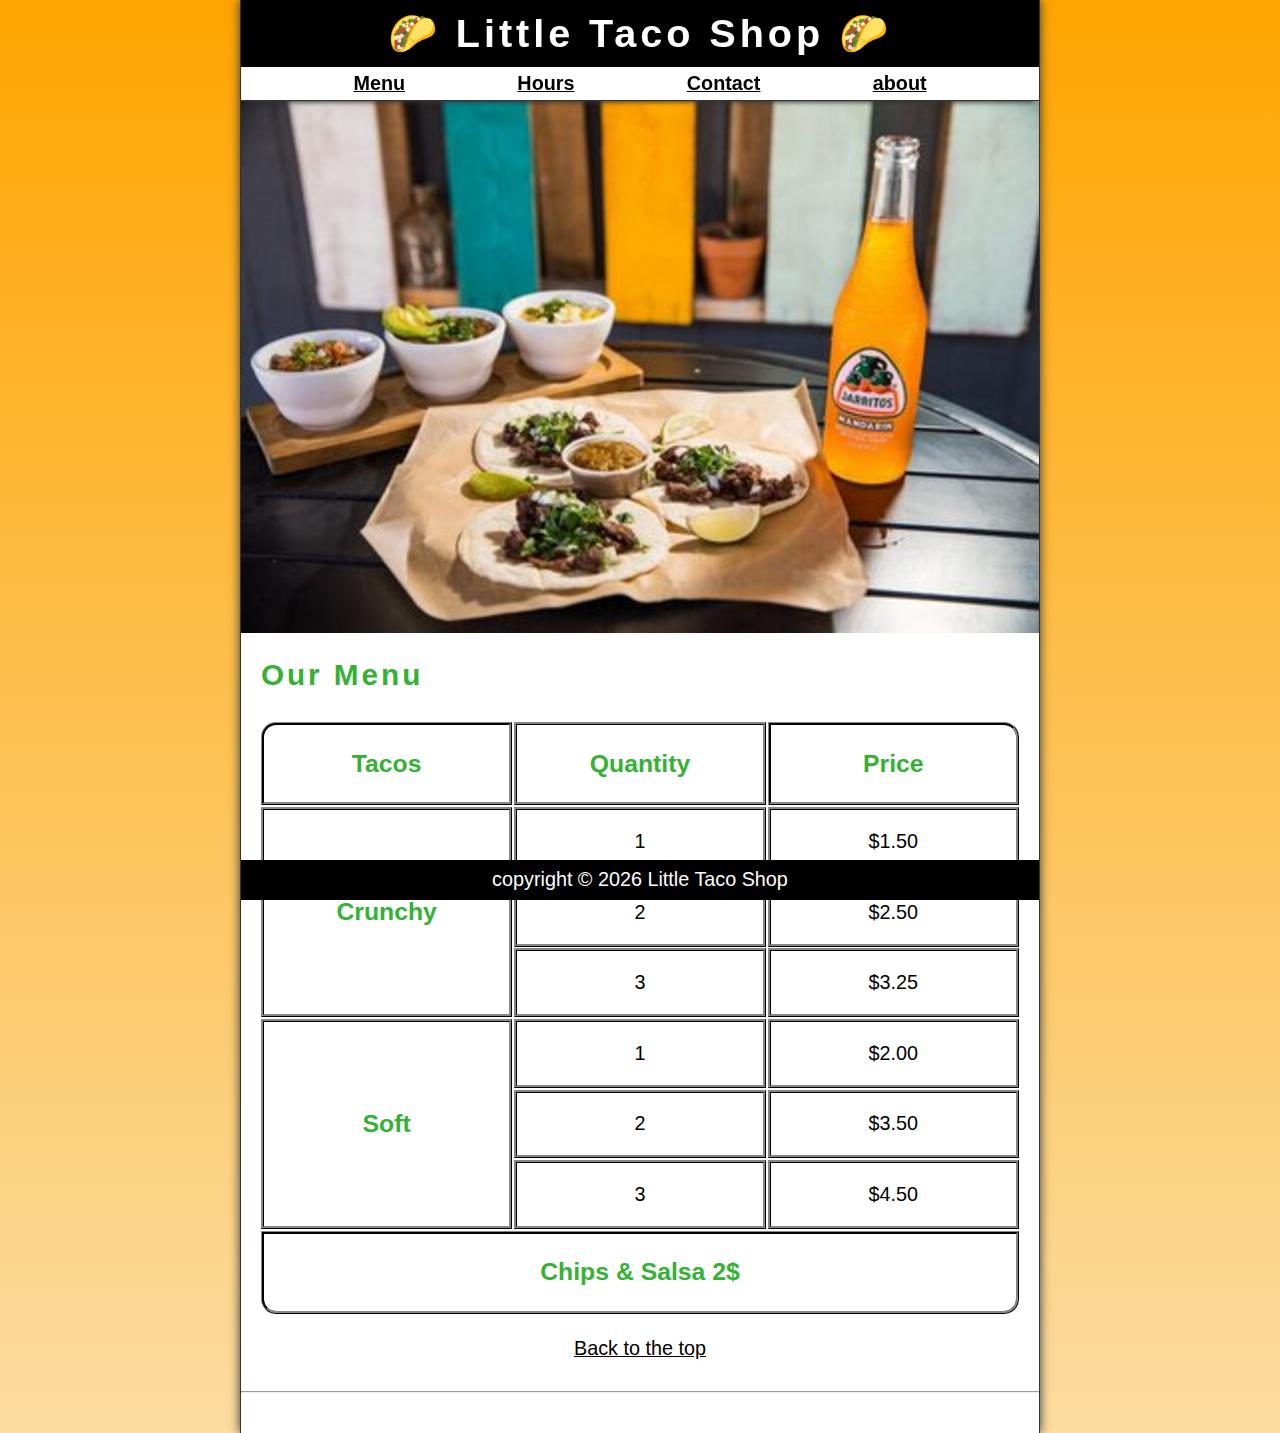
<file: index.html>
<!DOCTYPE html>
<html lang="en">

<head>
    <meta charset="UTF-8">
    <meta name="viewport" content="width=device-width, initial-scale=1.0">
    <meta name="author"  content="Maoui Nayrouz">
    <meta name="description" content="Contact information for the official website for The Little Taco Shop">
    <title>The Little Taco Shop</title>
    <link rel="icon" href="/images/favicon.ico" type="image/x-icon">
    <link rel="stylesheet"  href="/CSS/style.css">
    <script src="js/main.js" defer></script>
    
</head>

<body>
    <header class="header">
        <h1 class="header__h1">Little Taco Shop</h1>
        <nav class="header__nav">
            <ul class="header__ul">
                <li>
                    <a href="#menu">Menu</a>
                </li>
                <li>
                    <a href="html/hours.html">Hours</a>
                </li>
                <li>
                    <a href="html/contact us.html">Contact</a>
                </li>
                <li>
                    <a href="html/About.html">about</a>
                </li>
            </ul>
        </nav>
    </header>

    <section class="hero">
        <h2 class="hero__h2">bienvenidios!</h2>
        <figure> 
            <img src="images/tacos and a drink.png" alt="Tacos and a Drink"  title="We love tacos!" width="999"  height="667">
            <figcation class="offscreen"> 
                Tacos and a Drink
            </figcation>
        </figure>
    </section>
    
    <main class="main">
      <article id="menu" class="main__article menu">
        <h2 class="menu__h2">Our Menu</h2>
        <table class="menu__container">
            <caption class="offscreen">Our Tacos</caption>

            <thead>
                <tr>
                  <th class="menu__header" scope="col">Tacos</th>
                  <th class="menu__header" scope="col">Quantity</th>
                  <th class="menu__header" scope="col">Price</th>
                </tr>
            </thead>

            <tbody>
                <tr>
                    <td class="menu__item menu__cr" scope="row" rowspan="3">
                        Crunchy
                    </td>
                    <td class="menu__item">1</td>
                    <td class="menu__item">$1.50</td>
                </tr>
                <tr>
                    <td class="menu__item">2</td>
                    <td class="menu__item">$2.50</td>
                </tr>
                <tr>
                    <td class="menu__item">3</td>
                    <td class="menu__item">$3.25</td>
                </tr>
                <tr> 
                    <th class="menu__item menu__sf" scope="row" rowspan="3">
                      Soft
                    </th>
                    <td class="menu__item">1</td>
                    <td class="menu__item">$2.00</td>
                </tr>
                <tr>
                    <td class="menu__item">2</td>
                    <td class="menu__item">$3.50</td>
                </tr>
                <tr>
                    <td class="menu__item">3</td>
                    <td class="menu__item">$4.50</td>
                </tr>
            </tbody> 
                
            <tfoot>
                <tr>
                    <td class="menu__item menu__cs" colpsan="3">
                        Chips &amp; Salsa 2$
                    </td>
                </tr>
            </tfoot>

        </table>
        <p class="center">
            <a href="#">Back to the top</a>
        </p>
      </article>
    </main>
    <hr>

    <footer class="footer">
        <p>
            <span class="nowrap">copyright &copy; <time id="year"></time></span>
            <span class="nowrap">Little Taco Shop</span>
        </p>
    </footer>

</body>
</html>
</file>
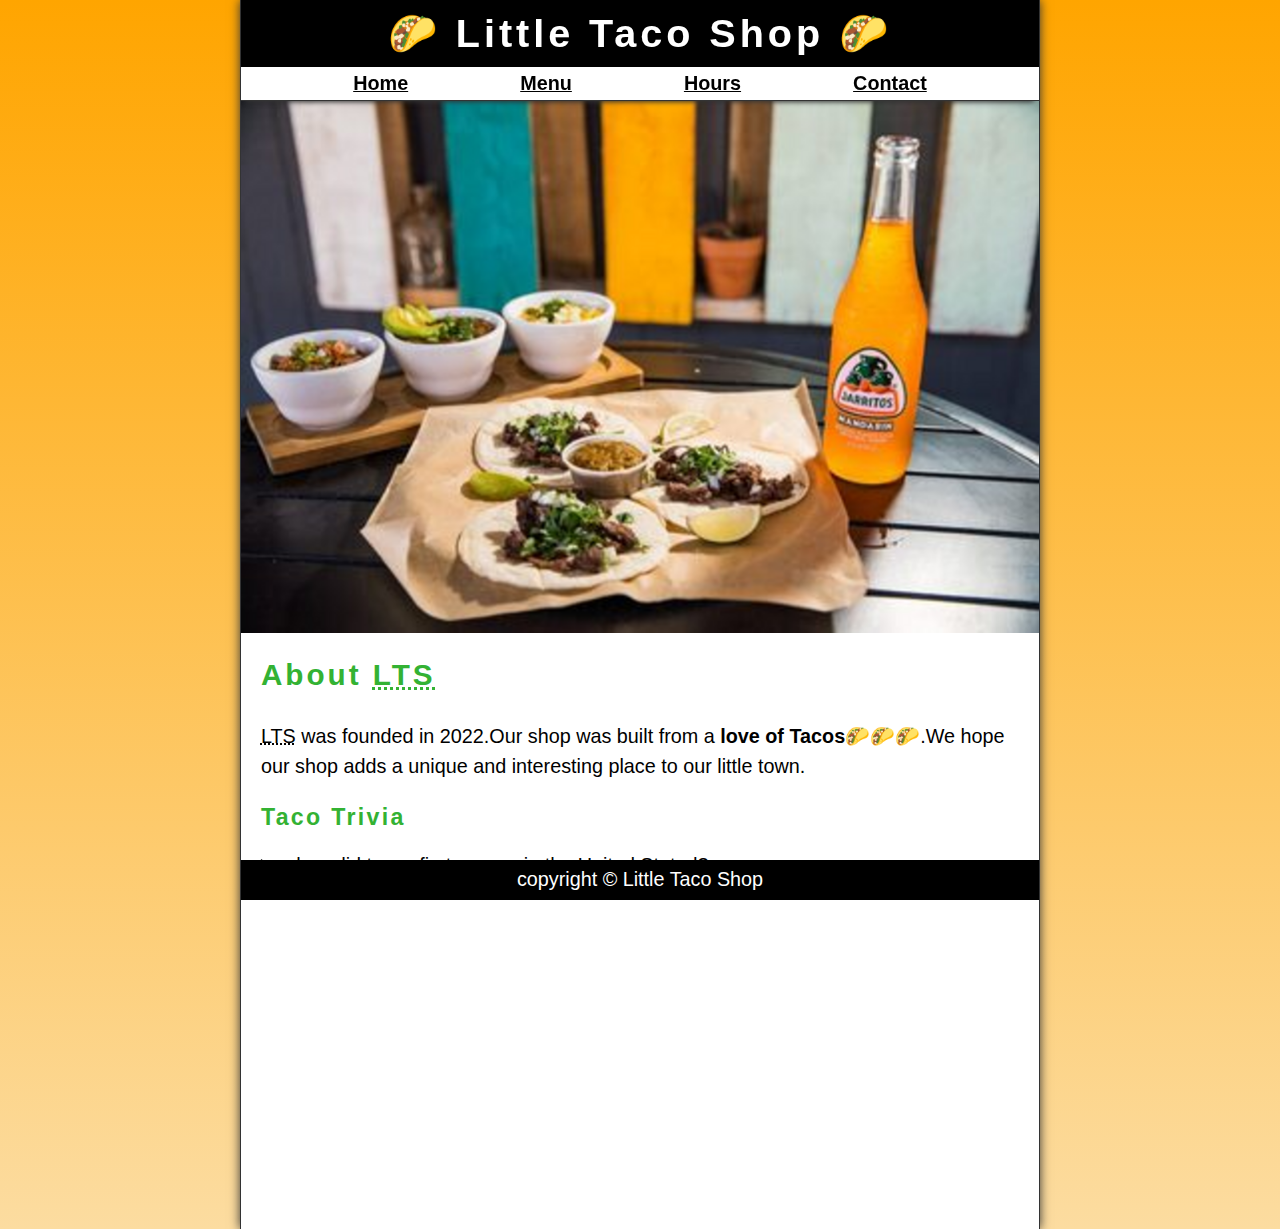
<file: html/About.html>
<!DOCTYPE html>
<html lang="en">

<head>
    <meta charset="UTF-8">
    <meta name="viewport" content="width=device-width, initial-scale=1.0">
    <meta name="author"  content="Maoui Nayrouz"> 
    <meta name="description" content="About The Little Taco Shop">
    <title>About LTS</title>
    <link rel="icon" href="/images/favicon.ico" type="image/x-icon">
    <link rel="stylesheet"  href="/CSS/style.css">
</head>

<body>
    <header class="header">
        <h1 class="header__h1">Little Taco Shop</h1>
        <nav class="header__nav">
            <ul class="header__ul">
                <li>
                    <a href="/">Home</a>
                </li>
                <li>
                    <a href="/#menu">Menu</a>
                </li>
                <li>
                    <a href="hours.html">Hours</a>
                </li>
                <li>
                    <a href="contact us.html">Contact </a>
                </li>
            </ul>
        </nav>
    </header>

    <section class="hero">
        <figure> 
            <img src="/images/tacos and a drink.png" alt="Tacos Delicioso"  title="Tacos Delicioso!" width="999"  height="667">
            <figcation class="offscreen"> 
               Try these Delicious Tacos
            </figcation>
        </figure>
    </section>

    <main class="main">
        <article id="about" class="main__article about">
            <h2>About <abbr title="The Little Taco Shop">LTS</abbr></h2>
            <p>
                <abbr title="The Little Taco Shop">LTS</abbr> was founded in <time datetime="2022">2022</time>.Our shop was built from a <strong>love of Tacos</strong>🌮🌮🌮.We hope our shop adds a unique and interesting place to our little town.
            </p>
            <aside class="about__trivia">
                <h3>Taco Trivia</h3>
                <details>
                    <summary>when did tacos first appear in the United Stated?</summary>
                    <p class="about__trivia-answer">
                        Jeffrey M.Pilcher,taco historian and professor of history at the University of Minnesota,says the earliest mention of tacos in the United States are in nawspaper from <time datetime="1905">1905</time>.
                    </p>
                </details>
            </aside>
          </article>

    </main>

    <footer class="footer">
        <p>
            <span class="nowrap">copyright &copy; <time id="year"></time></span>
            <span class="nowrap">Little Taco Shop</span>
        </p>
    </footer>
    
    
</body>
</html>
</file>
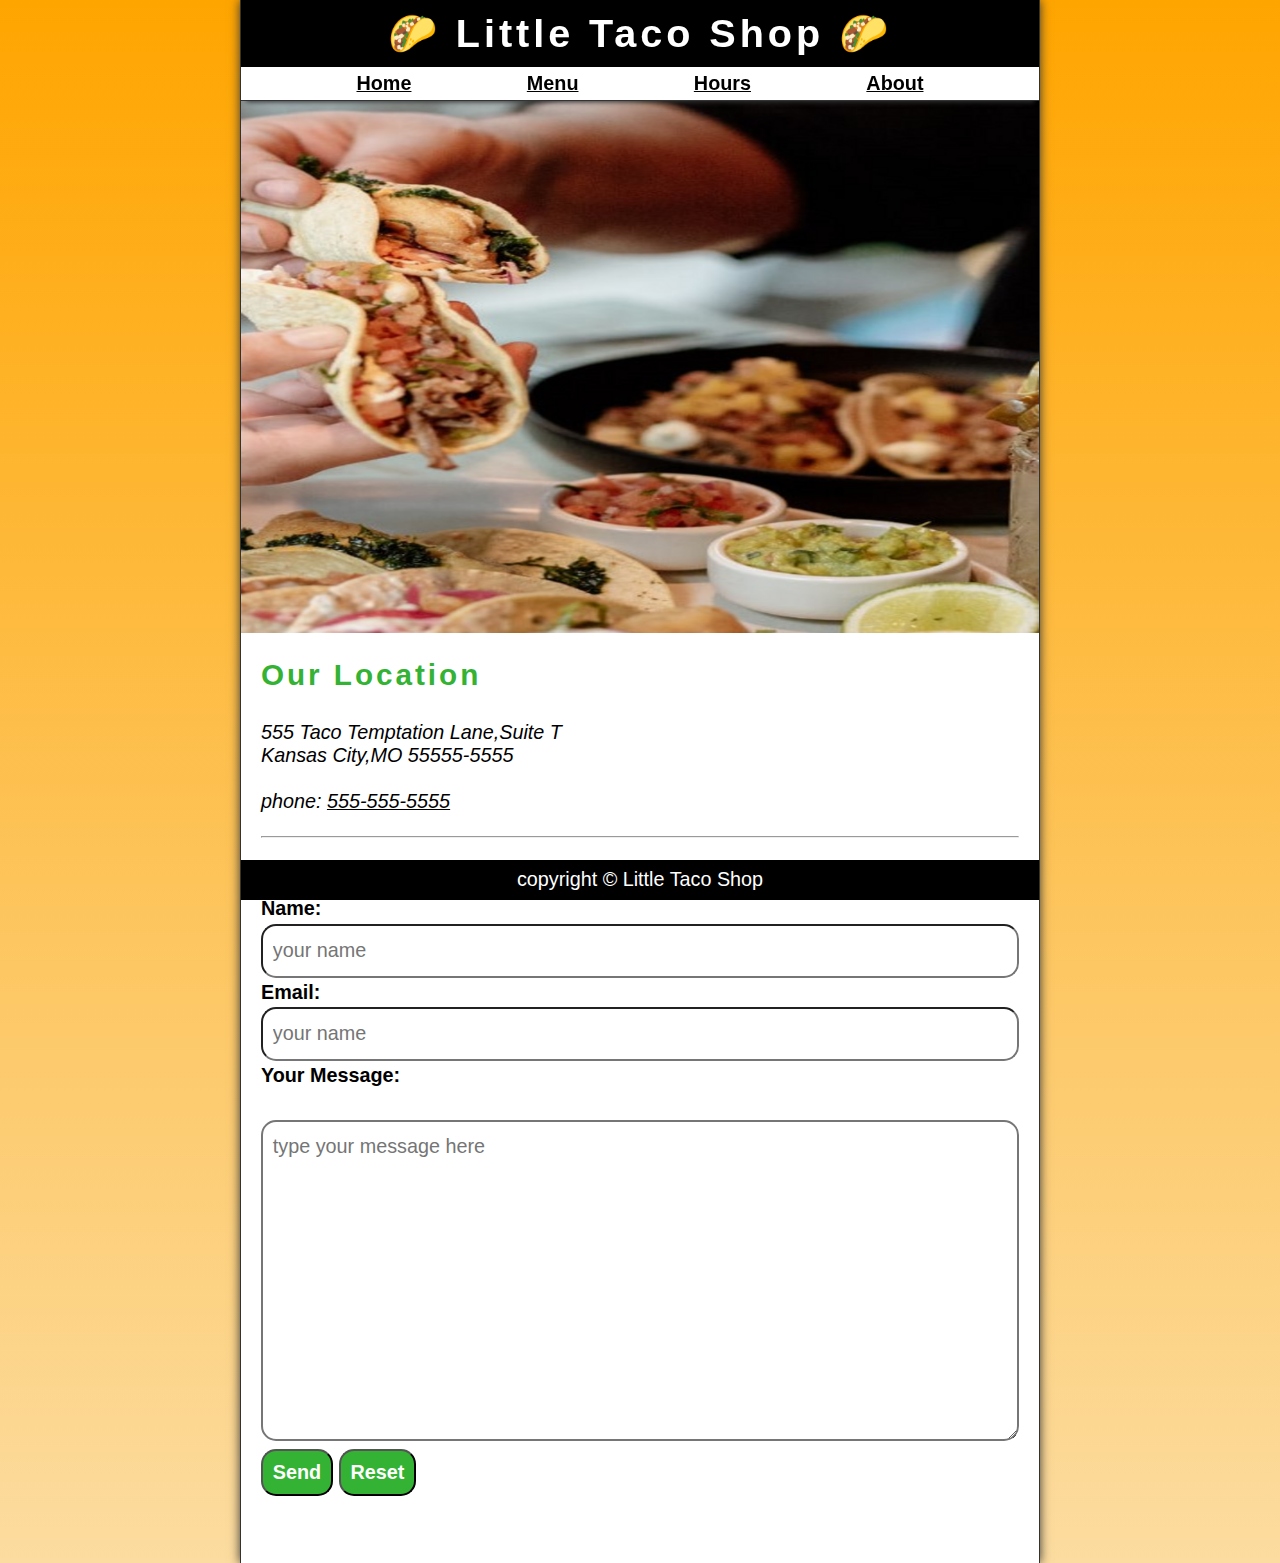
<file: html/contact us.html>
<!DOCTYPE html>
<html lang="en">

<head>
    <meta charset="UTF-8">
    <meta name="viewport" content="width=device-width, initial-scale=1.0">
    <meta name="author"  content="Maoui Nayrouz">
    <meta name="description" content="Contact information for the official website for The Little Taco Shop">
    <title> Contact us - LTS</title>
    <link rel="icon" href="/images/favicon.ico" type="image/x-icon">
    <link rel="stylesheet"  href="/CSS/style.css">
</head>

<body>
    <header class="header">
        <h1 class="header__h1">Little Taco Shop</h1>
        <nav class="header__nav">
            <ul class="header__ul">
                <li>
                    <a href="/">Home</a>
                </li>
                
                <li>
                    <a href="/#menu">Menu</a>
                </li>
                <li>
                    <a href="hours.html">Hours</a>
                </li>
                
                <li>
                    <a href="About.html">About</a>
                </li>
            </ul>
        </nav>
    </header>

    <section>
        <figure class="hero"> 
            <img src="/images/contact us.png" alt="Little Taco Shop Tacos"  title="Tacos ready to eat!" width="1000"  height="667">
            <figcation class="offscreen">
                Little Taco Shop Tacos
            </figcation>
        </figure>
     </section> 

    <main class="main">
        <article class="main__article">
            <h2>Our Location</h2>
            <address>
                555 Taco Temptation Lane,Suite T<br> Kansas City,MO 55555-5555<br><br>
                phone: <a href="tel:+5555555555">555-555-5555</a>
            </address>
        </article>
        <hr>
        <article class="main__article">
            <h2 class="contact__h2">Our Contact Form</h2>
            <form action="http://httpbin.org/get" method="get" class="conatct__form">
             <fieldset class="contact__fieldset">
                <legend class="offscreen">Send Us A Message</legend>
                <p  class="contact__p">
                   <label class="contact__label" for="name">Name:</label>
                   <input class="contact__input" type="text"  name="name" id="name"  placeholder="your name" required>
                </p>
                <p class="contact__p">
                   <label class="contact__label"  for="email">Email:</label>
                   <input class="contact__input" type="email"  name="email" id="email"  placeholder="your name" required>
                </p>
                <p class="contact__p">
                   <label class="contact__label"  for="message">Your Message:</label>
                   <br>
                   <textarea class="contact__textarea" name="message" id="message" cols="30" rows="10" placeholder="type your message here"></textarea>
                </p>
             </fieldset>
             <button class="contact__button" type="submit">Send</button>
             <button class="contact__button" type="reset">Reset</button>
            </form>
       </article> 
     
    </main>
    <footer class="footer">
        <p>
            <span class="nowrap">copyright &copy; <time id="year"></time></span>
            <span class="nowrap">Little Taco Shop</span>
        </p>
    </footer>

</body>

</html>
</file>
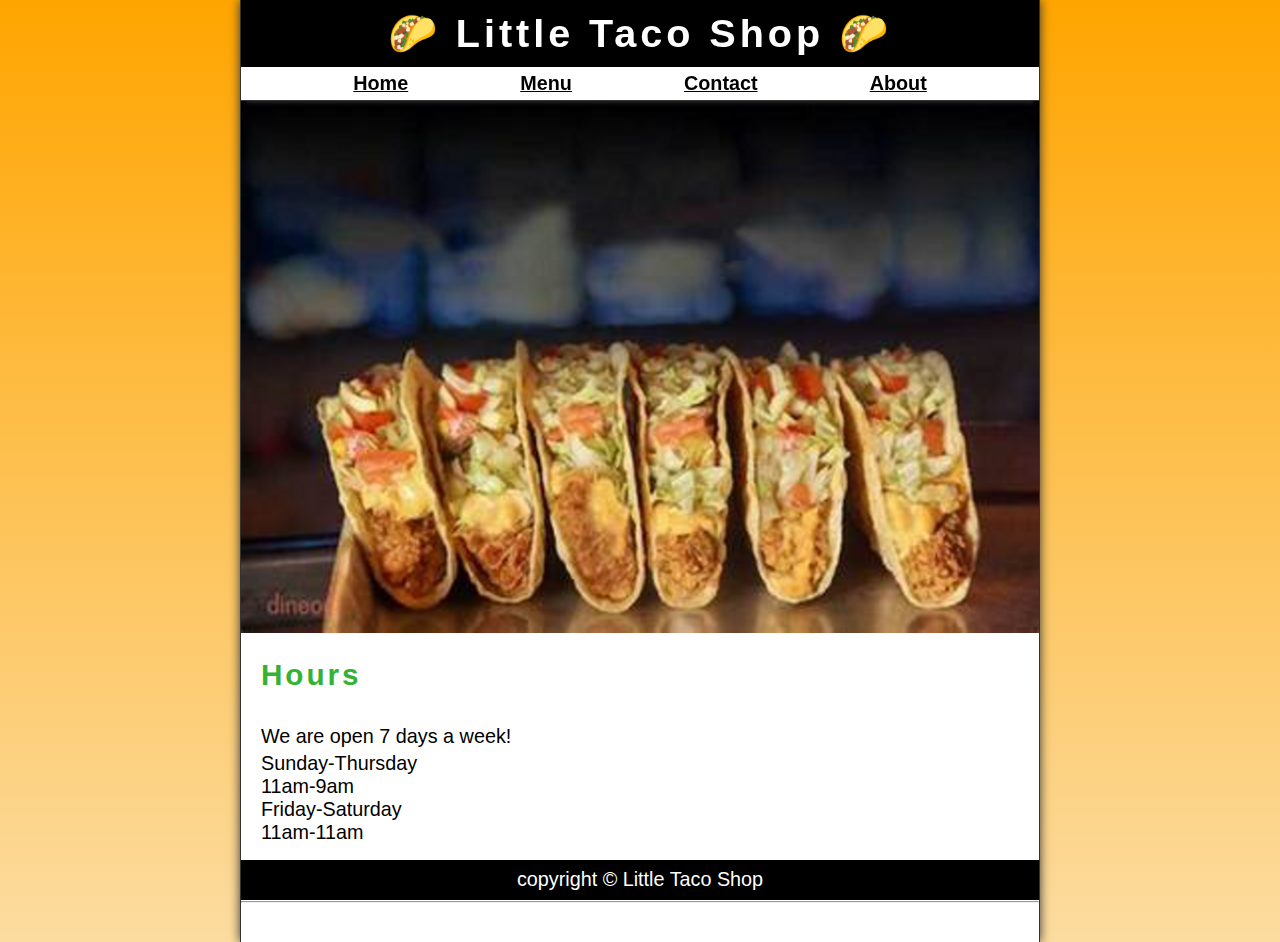
<file: html/hours.html>
<!DOCTYPE html>
<html lang="en">

<head>
    <meta charset="UTF-8">
    <meta name="viewport" content="width=device-width, initial-scale=1.0">
    <meta name="author"  content="Maoui Nayrouz">
    <meta name="description" content="Contact information for the official website for The Little Taco Shop">
    <title>LTS Hours</title>
    <link rel="icon" href="/images/favicon.ico" type="image/x-icon">
    <link rel="stylesheet"  href="/CSS/style.css">
</head>

<body>
    <header class="header">
        <h1 class="header__h1">Little Taco Shop</h1>
        <nav class="header__nav">
            <ul class="header__ul">
                <li>
                    <a href="/">Home</a>
                </li>
                <li>
                    <a href="/#menu">Menu</a>
                </li>
                <li>
                    <a href="contact us.html">Contact</a>
                </li>
                <li>
                    <a href="About.html">About</a>
                </li>
            </ul>
        </nav>
    </header>
    
    <section class="hero">
        <figure> 
            <img src="/images/hours1.png" alt="A Tray of Tasty Tacos"  title="We love trays of tacos!" width="999"  height="667">
            <figcation class="offscreen">
                A Tray of Tasty Tacos
            </figcation>
        </figure>
    </section>

    <main class="main">
        <article class="main__article">
            <h2>Hours</h2>
            <p>
                We are open 7 days a week!
            </p>
            <dl>
               <dt>Sunday-Thursday</dt>
               <dd>11am-9am</dd>
               <dt>Friday-Saturday</dt>
               <dd>11am-11am</dd>
            </dl>
        </article>
        <p class="center">
            <a href="#">Back to the top</a>
        </p>
    </main>
    <hr>
    

    <footer class="footer">
        <p>
            <span class="nowrap">copyright &copy; <time id="year"></time></span>
            <span class="nowrap">Little Taco Shop</span>
        </p>
    </footer>

</body>
</html>
</file>
<file: CSS/style.css>
@import url('https://fonts.googleapis.com/css2?family=Fugaz+One&family=Roboto:ital,wght@0,100;0,300;0,400;0,500;0,700;0,900;1,100;1,300;1,400;1,500;1,700;1,900&display=swap');
 
/* ||RESET */
*,
*::after,
*::before{
    margin: 0;
    padding: 0;
    box-sizing: border-box;
}

img{
    display: block;
    max-width: 100%;
    height: auto;
}

input, 
button, 
textarea{
    font: inherit;
}

/* || VARIABLES */

:root{
    /* FONTS */
    --FF: "Nunito", sans-serif;
    --FF-HEADING: "fugaz one", cursive;
    --FS: clamp(1rem, 2.2vh, 1.5rem);

    /* COLORS */
    --BGCOLOR-FADE: rgb(252, 220, 160);
    --BGCOLOR: orange;
    --BGIMAGE: linear-gradient(to bottom, var(--BGCOLOR), var(--BGCOLOR-FADE));
    --BODY-BGCOLOR: #FFF;
    --BORDER-COLOR: #333;
    --BUTTON-COLOR: #fff;
    --FONT-COLOR: #000;
    --HEADER-BGCOLOR: #000;
    --HEADER-COLOR: #FFF;
    --HERO-BGCOLOR: rgba(51, 178, 51, 0.75);
    --HERO-COLOR: #FFF;
    --HIGHLIGHT-COLOR: rgb(51, 178, 51);
    --LINK-ACTIVE: orange;
    --LINK-COLOR: #000;
    --LINK-HOVER: hsl(0, 0%, 0%, 0.6);
    --NAV-BGCOLOR: #FFF;

    /* BORDERS */
    --BORDERS: 1px solid var(--BORDER-COLOR);
    --BORDER-RADIUS: 15px;

    /* STANDARD PADDING */
    --PADDING-TB: 0.25em;
    --PADDING-SIDE: 2.5%;

    /*STANDARD MARGIN */
    --MARGIN: clamp(1em, 2.5vh, 1.5em) 0;
}

@media (prefers-color-scheme: dark) {
    :root{
        --BGCOLOR-FADE: gray;
        --BGCOLOR: #000;
        --BODY-BGCOLOR: #333;
        --BORDER-COLOR: whitesmoke;
        --BUTTON-COLOR: #000;
        --FONT-COLOR: whitesmoke;
        --HEADER-COLOR: whitesmoke;
        --HERO-COLOR: #333;
        --HIGHLIGHT-COLOR: whitesmoke;
        --LINK-ACTIVE: rgb(252, 200, 103);
        --LINK-COLOR: whitesmoke;
        --LINK-HOVER: orange;
        --NAV-BGCOLOR:: rgb(20, 20, 20);   
    }
}

/*|| UTILITY CLASSES */
.offscreen{
    position: absolute;
    left: -10000px;
}

.nowrap{
    white-space: nowrap;
}

.center{
    text-align: center;
}

/*|| GENERAL STYLES */

html{
    scroll-behavior: smooth;
    font-size: var(--FS);
    font-family: var(--FF);
    background-color: var(--BGCOLOR);
    background-image: var(--BGIMAGE);
}

body{
    background-color: var(--BODY-BGCOLOR);
    color: var(--FONT-COLOR);
    min-height: 100vh;
    max-width: 800px;
    margin: 0 auto;
    border-left: var(--BORDERS);
    border-right: var(--BORDERS);
    box-shadow: 0 0 10px var(--BORDER-COLOR);
}

h1, 
h2,
h3{
    font-family: var(--FF-HEADINGS);
    letter-spacing: 0.1em;
}

h2,
h3{
    margin-bottom: 1em;
    color: var(--HIGHLIGHT-COLOR);
}

p{
    line-height: 1.5;
}

a:any-link{
    color: var(--LINK-COLOR);
}

a:hover, 
a:focus-visible{
    color: var(--LINK-HOVER);
}

a:active{
    color: var(--LINK-ACTIVE);
}

/*|| HEADER */

.header {
    position: sticky;
    top: 0;
    z-index: 1;
}

.header__h1{
    text-align: center;
    background-color: var(--HEADER-BGCOLOR);
    color: var(--HEADER-COLOR);
    padding: var(--PADDING-TB) var(--PADDING-SIDE);
}

.header__nav{
    background-color: var(--NAV-BGCOLOR);
    border-bottom: var(--BORDERS);
    font-weight: bold;
    box-shadow: 0 6px 5px -5px var(--BORDER-COLOR);

}

.header__ul{
    padding: var(--PADDING-TB) var(--PADDING-SIDE);
    list-style-type: none;
    display: flex;
    justify-content: space-evenly;
    gap: 1rem;
}

/*|| HERO */

.hero {
    position: relative;
}

.hero__h2 {
    background-color: var(--HERO-BGCOLOR);
    color: var(--HERO-COLOR);
    padding: 0.25em 0.5em;
    letter-spacing: 0.1rem;
    text-shadow: 2px 2px 5px var(--BORDER-COLOR);
    position: absolute;
    top: -100px;
    left: 20px;
    animation: showWelcome 5s ease-in-out 1s forwards;
}
@keyframes showWelcome{
    0% {
        top: -20px;
        transform: skew(0deg, -5deg)
        scaleY(0);
    }

    80% {
        top: 30px;
        transform: skew(10deg, -5deg)
        scaleY(1.2);
    }

    100% {
        transform: skew(-10deg, -5deg)
        scaleY(1);
    }
}

/*|| FOOTER */
.footer {
    position: sticky;
    bottom: 0;
    background-color: var(--HEADER-BGCOLOR);
    color: var(--HEADER-COLOR);
    padding: var(--PADDING-TB) var(--PADDING-SIDE);
    text-align: center;
}

/*|| MAIN */

.main{
    padding: var(--PADDING-TB) var(--PADDING-SIDE);
}

.main__article{
    scroll-margin-top: 6.5rem;
    margin: var(--MARGIN);
}

.main__article:first-child{
    margin-top: 1em;
}

.main__article:last-child{
    min-height: calc(100vh - 20rem);
}

/*|| ABOUT */
.about__trivia{
    margin: var(--MARGIN);
}

.about__trivia-answer{
    margin-top: 1em;    
}

/*|| CONTACT */

.contact__h2{
    margin: 0;
}

.contact__fieldset{
    border: none;
}

.contact__ p{
    margin: 1em 0;
}
 .contact__label {
    display: block;
    font-weight: bold;
 }

 .contact__input,
 .contact__textarea {
    padding: 0.5em;
    border-radius: var(--BORDER-RADIUS);
    border-width: 2px;
    width: 100%;
 }

 .contact__button {
    padding: 0.5em;
    border-radius: var(--BORDER-RADIUS);
    background-color: var(--HIGHLIGHT-COLOR);
    color: var(--BUTTON-COLOR);
    font-weight: bold;
 }

 /* || MENU */

.menu__cr1 {
    grid-area: cr1;
}
.menu__cr2 {
    grid-area: cr2;
}
.menu__cr3 {
    grid-area: cr3;
}
.menu__cr1p {
    grid-area: cr1p;
}
.menu__cr2p {
    grid-area: cr2p;
}
.menu__cr3p {
    grid-area: cr3p;
}

 thead,
 tbody,
 tfoot,
 tr {
    display: contents;
 }

.menu__container {
    display: grid;
    grid-template-columns: repeat(3,1fr);
    grid-template-areas:
    "hd1 hd2 hd3"
    "cr cr1 cr1p"
    "cr cr2 cr2p"
    "cr cr3 cr3p"
    "sf sf1 sf1p"
    "sf sf2 sf2p"
    "sf sf3 sf3p"
    "cs cs cs" ;
    gap: 0.1em;
    margin-bottom: 1em;
}

.menu__cr {
    grid-area: cr;
}

.menu__sf {
    grid-area: sf;
}

.menu__cs {
    grid-area: cs;
    color: var(--HIGHLIGHT-COLOR);
    font-weight: bold;
}

.menu__cr,
.menu__sf,
.menu__cs,
.menu__header {
    color: var(--HIGHLIGHT-COLOR);
    font-weight: bold;
    height: 100%;
    display: grid;
    place-content: center;
}

.menu__header,
.menu__item{
    width: 100%;
    padding: 1em;
    border: medium ridge var(--BORDER-COLOR);
}

.menu__item{
    display: grid;
    place-content: center;
}

thead th:first-child {
    border-top-left-radius: var(--BORDER-RADIUS);
}

thead th:last-child {
    border-top-right-radius: var(--BORDER-RADIUS);
}

tfoot td {
    border-bottom-left-radius: var(--BORDER-RADIUS);
    border-bottom-right-radius: var(--BORDER-RADIUS);
}

@media screen and (min-width: 576px) {
    .header__h1::before {
        content:'🌮 '
    }
    .header__h1::after {
        content:' 🌮' 
    }
    .menu__header,
    .menu__cr,
    .menu__sf,
    .menu__cs{
        font-size: 125%;
    }
}
</file>
